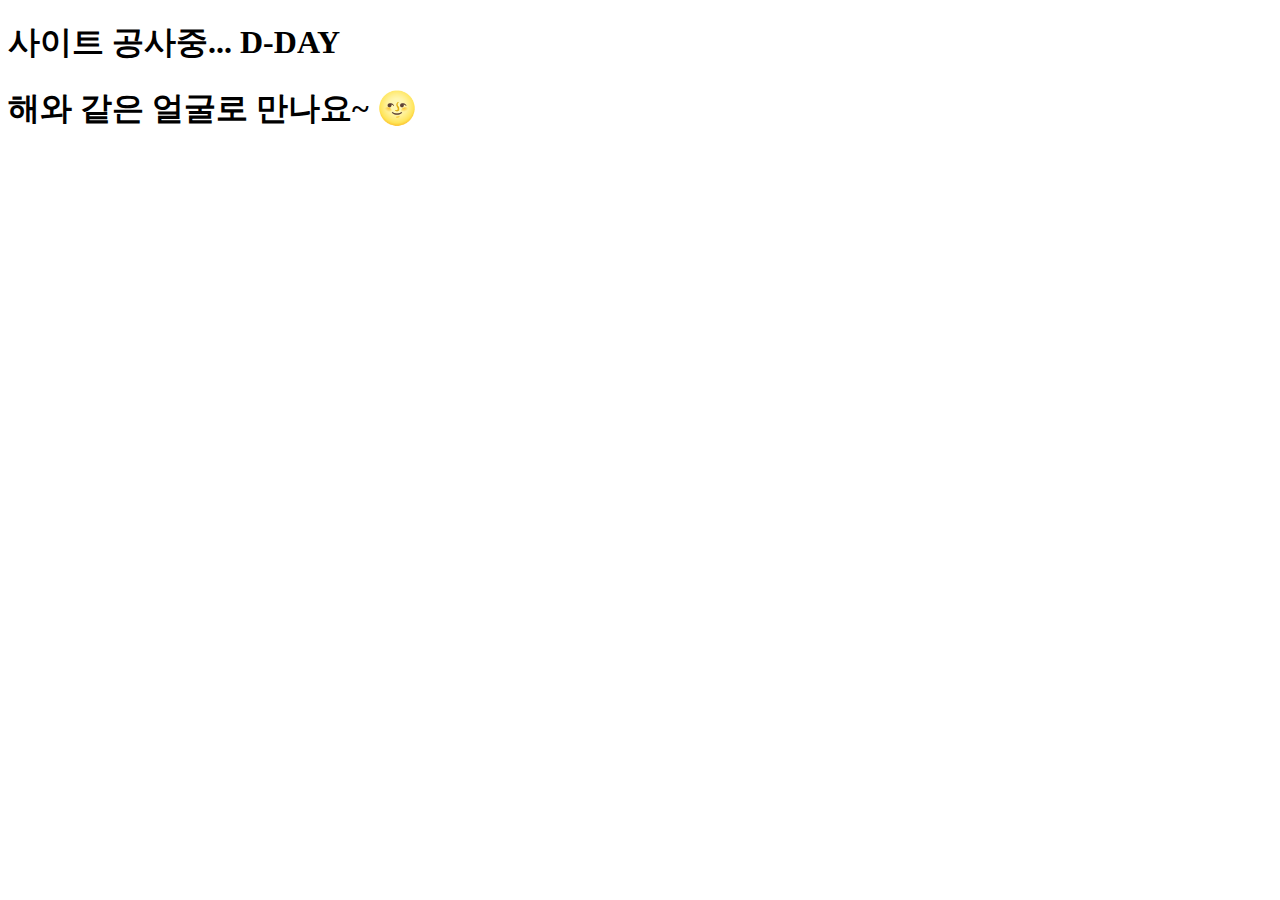
<file: main/templates/main/index.html>
<!DOCTYPE html>
<html lang="en">
<head>
    <meta charset="UTF-8">
    <meta name="viewport" content="width=device-width, initial-scale=1.0">
    <title>사이트 개편</title>
</head>
<body>
    <h1>사이트 공사중... D-DAY</h1>
    <h1>해와 같은 얼굴로 만나요~ 🌝</h1>
</body>
</html>
</file>
